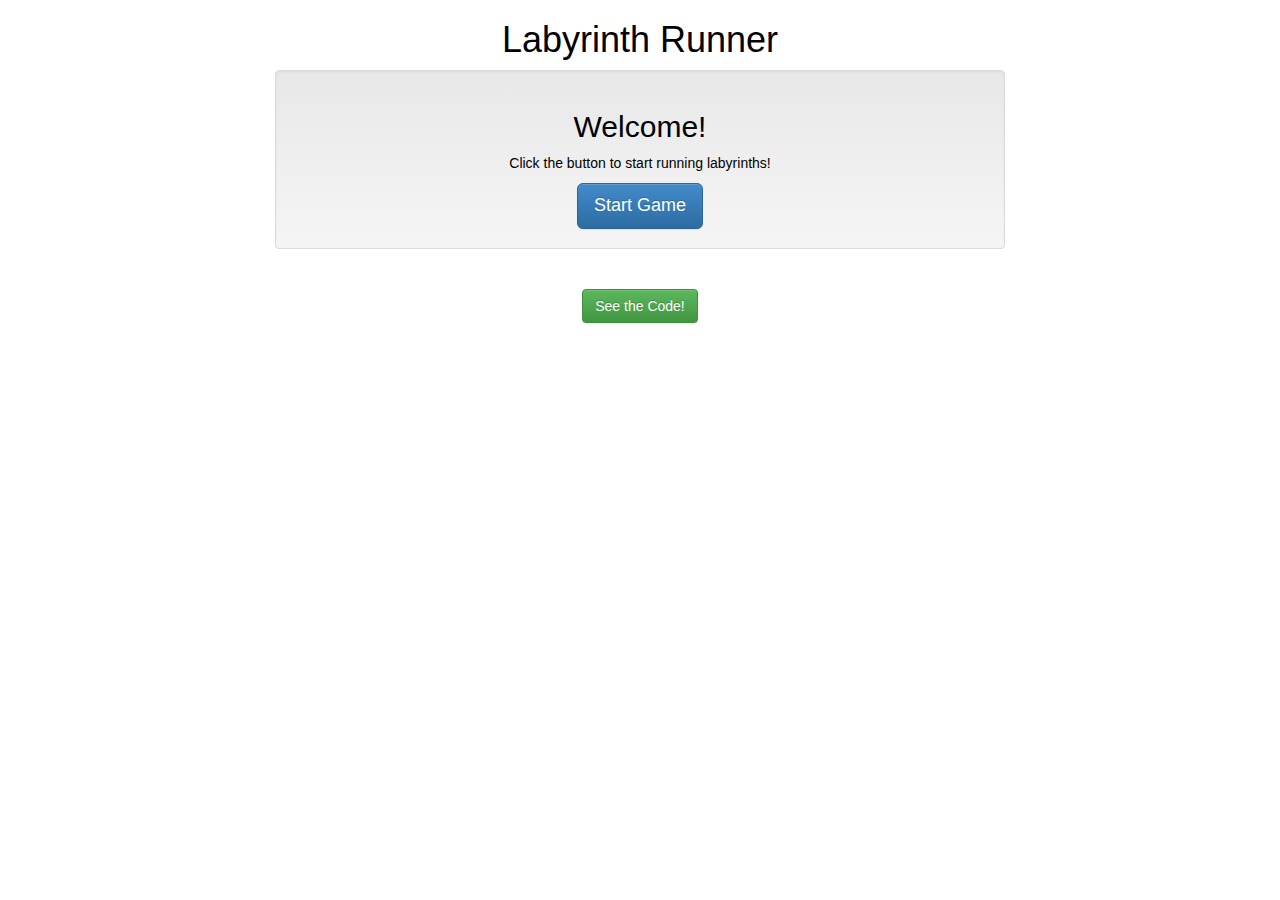
<file: index.html>
<!DOCTYPE HTML>
<html lang="en">
<head>
    <meta name="viewport" content="width=device-width, initial-scale=1.0">
    <script src="js/jquery.min.js"></script>
    <script src="js/mustache.js"></script>
    <script src="js/bootstrap.min.js"></script>
    <script src="http://d3lp1msu2r81bx.cloudfront.net/kjs/js/lib/kinetic-v4.7.4.min.js"></script>
    <script src="js/labyrinth.js"></script>
    <script src="js/app.js"></script>
    <link rel='stylesheet' href='css/bootstrap.min.css' type='text/css' media='all' />
    <link rel='stylesheet' href='css/bootstrap-theme.min.css' type='text/css' media='all' />
    <link rel='stylesheet' href='css/app.css' type='text/css' media='all' />
</head>
<body>
    <div id="main" class="container">
        <div id="inner" class="col-md-8 col-md-offset-2 text-center">
            <h1>Labyrinth Runner</h1>
            <div id="content" class="well"></div>
            <br/>
            <a href="https://github.com/briagatha/labyrinthrunner" class="btn btn-success">See the Code!</a>
        </div>
    </div>
</body>
</html>
</file>
<file: css/app.css>
body {
    color: black;
}

#next_level_wrapper {
    margin-top: 10px;
    font-size: 120%;
}
</file>
